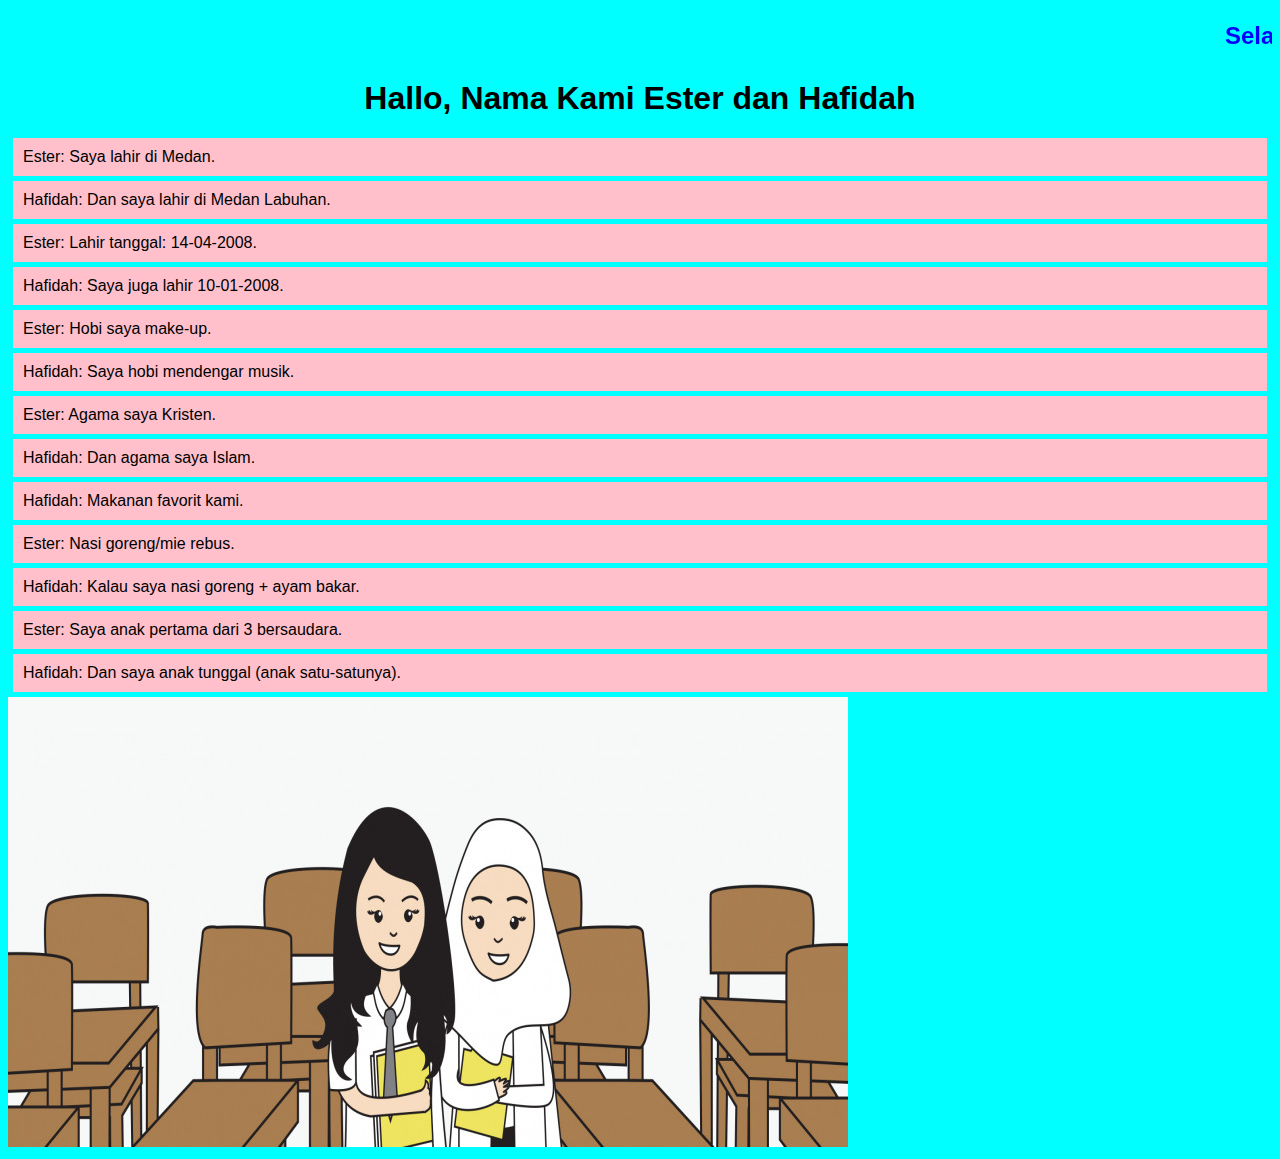
<file: web.html>
<!DOCTYPE html>
<html lang="id">
<head>
    <meta charset="UTF-8">
    <meta name="viewport" content="width=device-width, initial-scale=1.0">
    <title>Inilah Web Pertama Saya</title>
    <style>
        body {
            background-color: aqua;
            font-family: Arial, sans-serif;
        }
        h1 {
            text-align: center;
        }
        p {
            background-color: pink;
            padding: 10px;
            margin: 5px;
        }
        marquee {
            font-size: 24px;
            color: blue;
        }
    </style>
</head>
<body>
    <h1><marquee>Selamat Datang di SMK Negeri 13 Medan</marquee></h1>
    <h1>Hallo, Nama Kami Ester dan Hafidah</h1>
    <p>Ester: Saya lahir di Medan.</p>
    <p>Hafidah: Dan saya lahir di Medan Labuhan.</p>
    <p>Ester: Lahir tanggal: 14-04-2008.</p>
    <p>Hafidah: Saya juga lahir 10-01-2008.</p>
    <p>Ester: Hobi saya make-up.</p>
    <p>Hafidah: Saya hobi mendengar musik.</p>
    <p>Ester: Agama saya Kristen.</p>
    <p>Hafidah: Dan agama saya Islam.</p>
    <p>Hafidah: Makanan favorit kami.</p>
    <p>Ester: Nasi goreng/mie rebus.</p>
    <p>Hafidah: Kalau saya nasi goreng + ayam bakar.</p>
    <p>Ester: Saya anak pertama dari 3 bersaudara.</p>
    <p>Hafidah: Dan saya anak tunggal (anak satu-satunya).</p>
    <img src="1.jpg" alt="">
</body>
</html>
</file>
